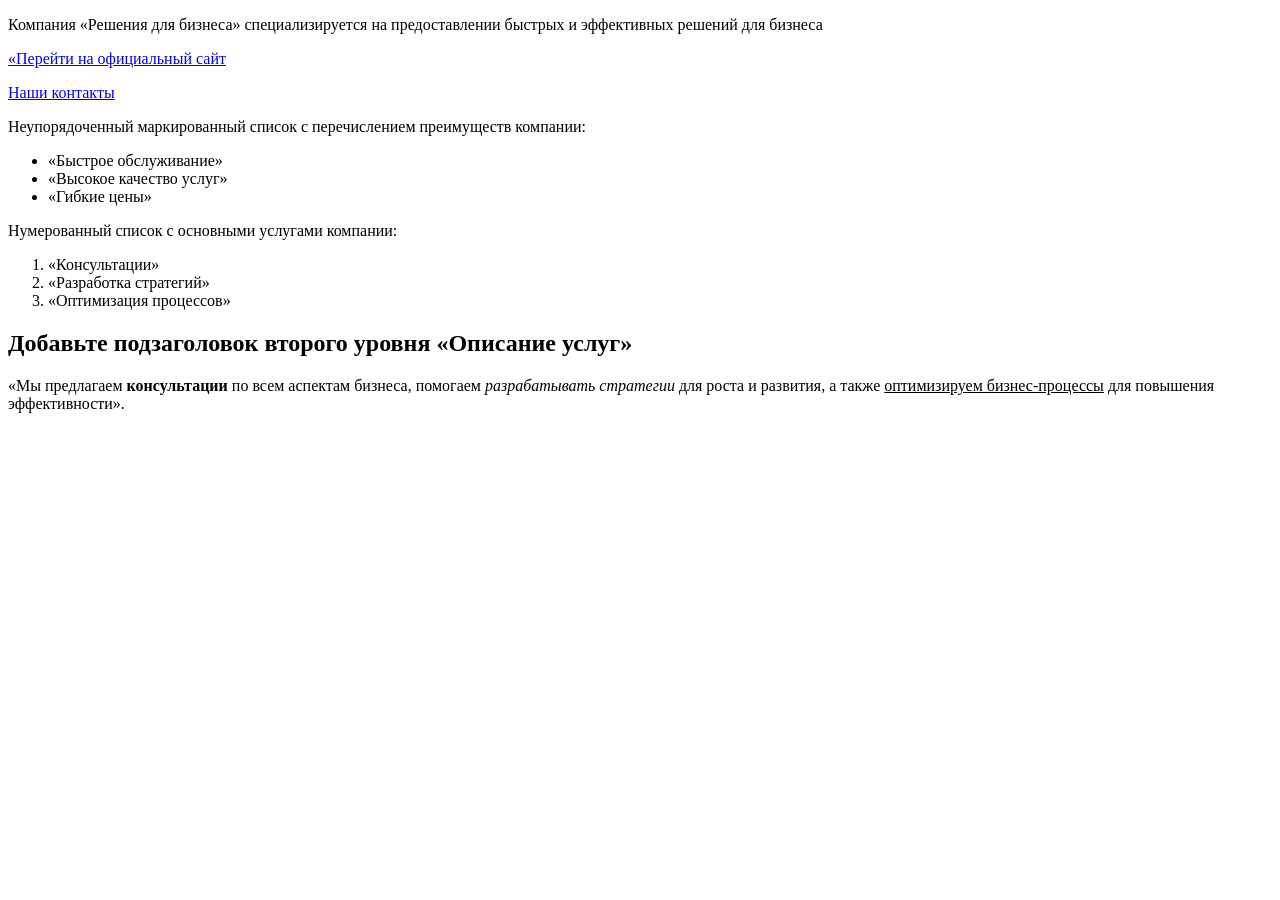
<file: hw2/index.html>
<!DOCTYPE html>
<html lang="ru">
<head>
    <meta charset="UTF-8">
    <meta name="viewport" content="width=device-width, initial-scale=1.0">
     <meta name="keywords" content="Решения для бизнеса">
    <title>О компании</title>
</head>
<body>
<p>
    Компания «Решения для бизнеса» специализируется на предоставлении
быстрых и эффективных решений для бизнеса
</p>
<p><a href="https://thedancerdisco.github.io/HTML-CSS/">«Перейти на официальный сайт</a></p>

<header><a href="hw2-contacts.html">Наши контакты</a></header>
<p>Неупорядоченный маркированный список с перечислением преимуществ
компании:</p>
<ul class ="menu1">
    <li> «Быстрое обслуживание»</li>
    <li>«Высокое качество услуг»</li>
    <li>«Гибкие цены»</li>
</ul>
<p>Нумерованный список с основными услугами компании:
</p>
<ol class ="menu">
    <li> «Консультации»</li>
    <li>«Разработка стратегий»</li>
    <li>«Оптимизация процессов»</li>
</ol>
<h2>Добавьте подзаголовок второго уровня «Описание услуг» </h2>
<p> «Мы предлагаем <strong>консультации</strong> по всем аспектам бизнеса,
помогаем <em>разрабатывать стратегии </em>для роста и развития, а также  <u>оптимизируем
бизнес-процессы</u>  для повышения эффективности».  </p>
</body>
</html>
</file>
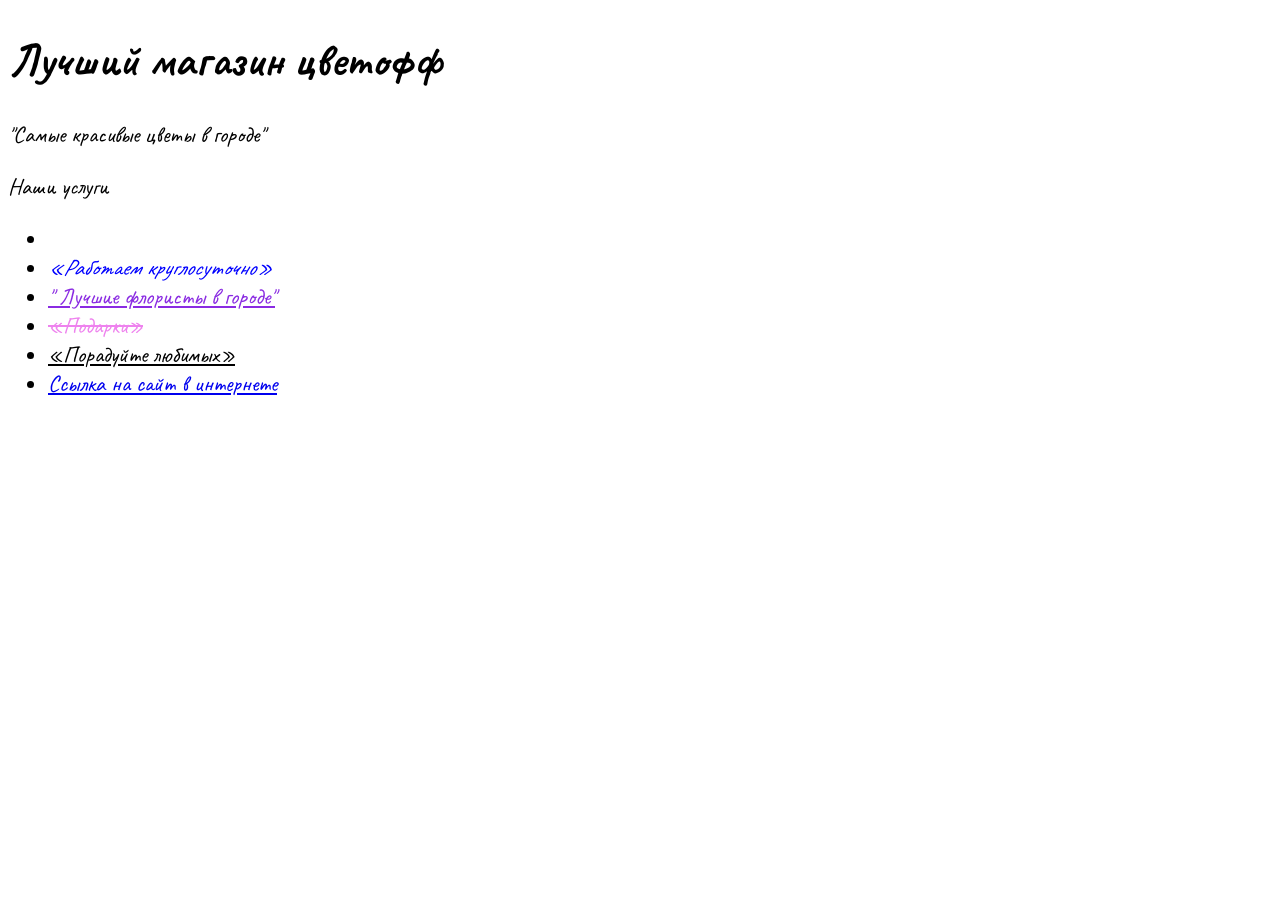
<file: FLOWER.html>
<!DOCTYPE html>
<html lang="ru">
<head>
    <meta charset="UTF-8">
    <meta name="viewport" content="width=device-width, initial-scale=1.0">
    <meta name="keywords" content="цветы, доставка цветов, букет, букетик">
    <meta name="description" content="лучшие свежие цветы, подарите Эмоции">
    <title>Магазин цветов</title>
    <style>
        @import url('https://fonts.googleapis.com/css2?family=Caveat:wght@400;700&display=swap');
        body {

            font-family: 'Caveat';
            font-size: 23px;
            background-image: url("https://img.freepik.com/premium-photo/soft-focused-macro-snowdrops-spring-first-oniony-beautiful-group-blooming-white-flowers-good_106630-1910.jpg");
            background-size: cover;
        }
    </style>
</head>
<body>
    <header>
        <h1>
           Лучший магазин цветофф
        </h1>
        <p>"Самые красивые цветы в городе"</p>
    </header>

<p>Наши услуги</p>
    <ul>
        <li>
            <b style="color:white">"Быстрая доставка"</b>
        </li>
        <li>
            <i style="color: blue">«Работаем круглосуточно»</i>
        </li>
        <li>
            <u style="color:blueviolet">" Лучшие флористы в городе"</u>
        </li>
        <li>
            <s style="color:violet" >«Подарки»</s>
        </li>
        <li><u>«Порадуйте любимых»</u></li>
        <li>
            <a href ="https://thedancerdisco.github.io/HTML-CSS/">Ссылка на сайт в интернете</a>
        </li>
    </ul>
</body>
</html>
</file>
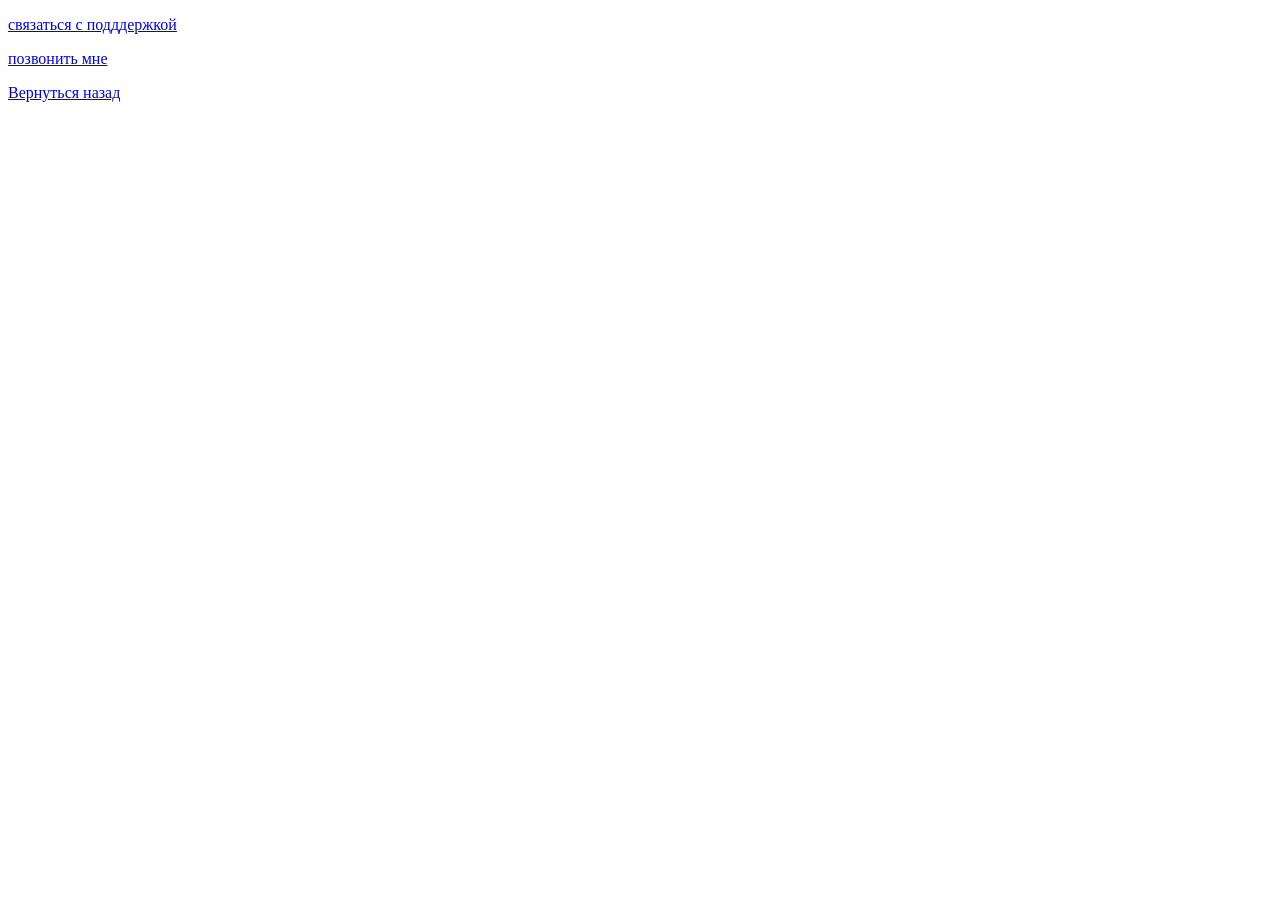
<file: hw2/hw2-contacts.html>
<!DOCTYPE html>
<html lang="ru">
<head>
    <meta charset="UTF-8">
    <meta name="viewport" content="width=device-width, initial-scale=1.0">
    <title>Наши контакты</title>
</head>
<body>
    <p> <a href="mailto: support@dns-shop.ru">связаться с подддержкой</a></p>
    <p> <a href="tel: +79503213309">позвонить мне</a></p>
    <p> <a href="index.html">Вернуться назад</a></p>
</body>
</html>
</file>
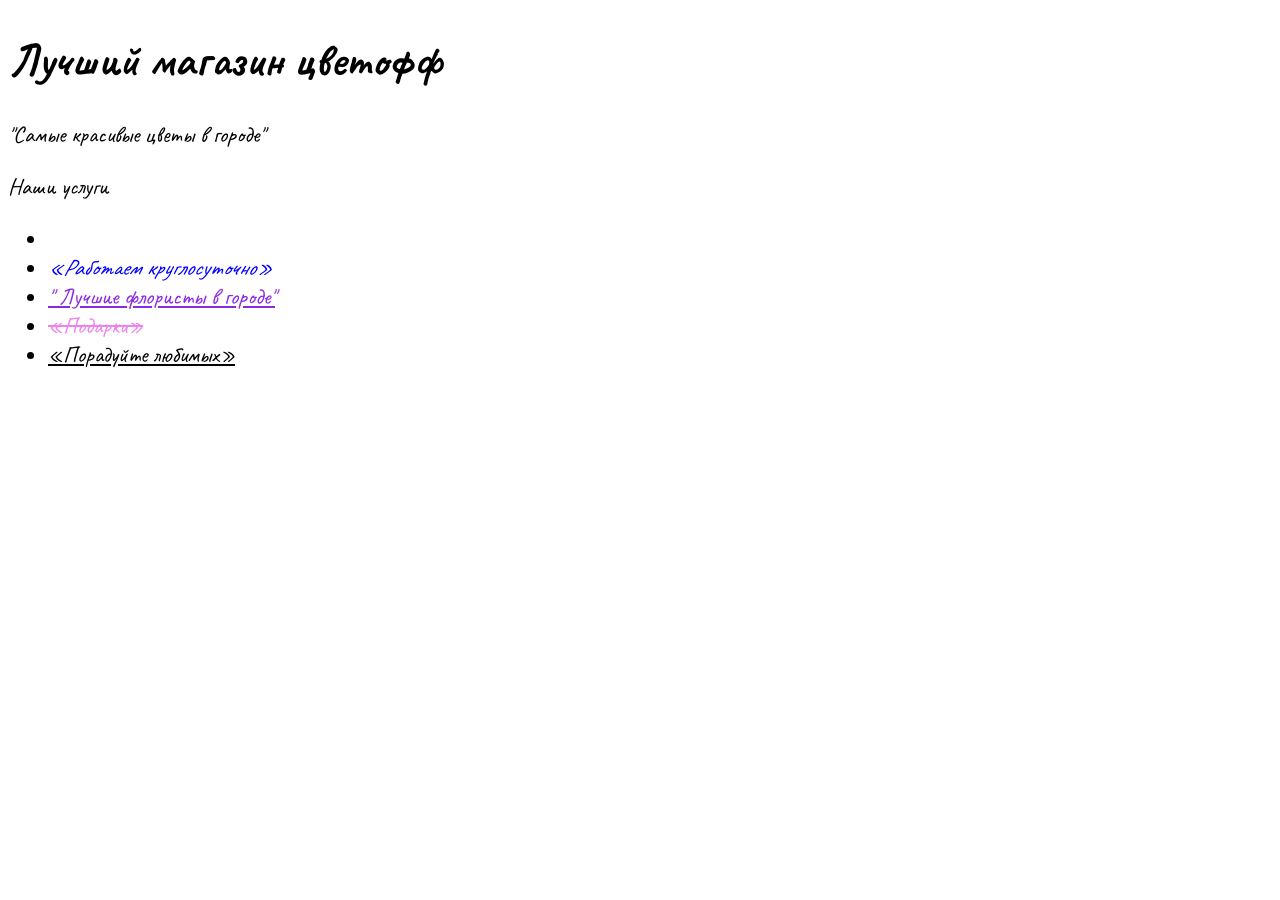
<file: thedancerdisco/FLOWER.html>
<!DOCTYPE html>
<html lang="ru">
<head>
    <meta charset="UTF-8">
    <meta name="viewport" content="width=device-width, initial-scale=1.0">
    <meta name="keywords" content="цветы, доставка цветов, букет, букетик">
    <meta name="description" content="лучшие свежие цветы, подарите Эмоции">
    <title>Магазин цветов</title>
    <style>
        @import url('https://fonts.googleapis.com/css2?family=Caveat:wght@400;700&display=swap');
        body {

            font-family: 'Caveat';
            font-size: 23px;
            background-image: url("https://img.freepik.com/premium-photo/soft-focused-macro-snowdrops-spring-first-oniony-beautiful-group-blooming-white-flowers-good_106630-1910.jpg");
            background-size: cover;
        }
    </style>
</head>
<body>
    <header>
        <h1>
           Лучший магазин цветофф
        </h1>
        <p>"Самые красивые цветы в городе"</p>
    </header>

<p>Наши услуги</p>
    <ul>
        <li>
            <b style="color:white">"Быстрая доставка"</b>
        </li>
        <li>
            <i style="color: blue">«Работаем круглосуточно»</i>
        </li>
        <li>
            <u style="color:blueviolet">" Лучшие флористы в городе"</u>
        </li>
        <li>
            <s style="color:violet" >«Подарки»</s>
        </li>
        <li><u>«Порадуйте любимых»</u></li>
    </ul>
</body>
</html>
</file>
